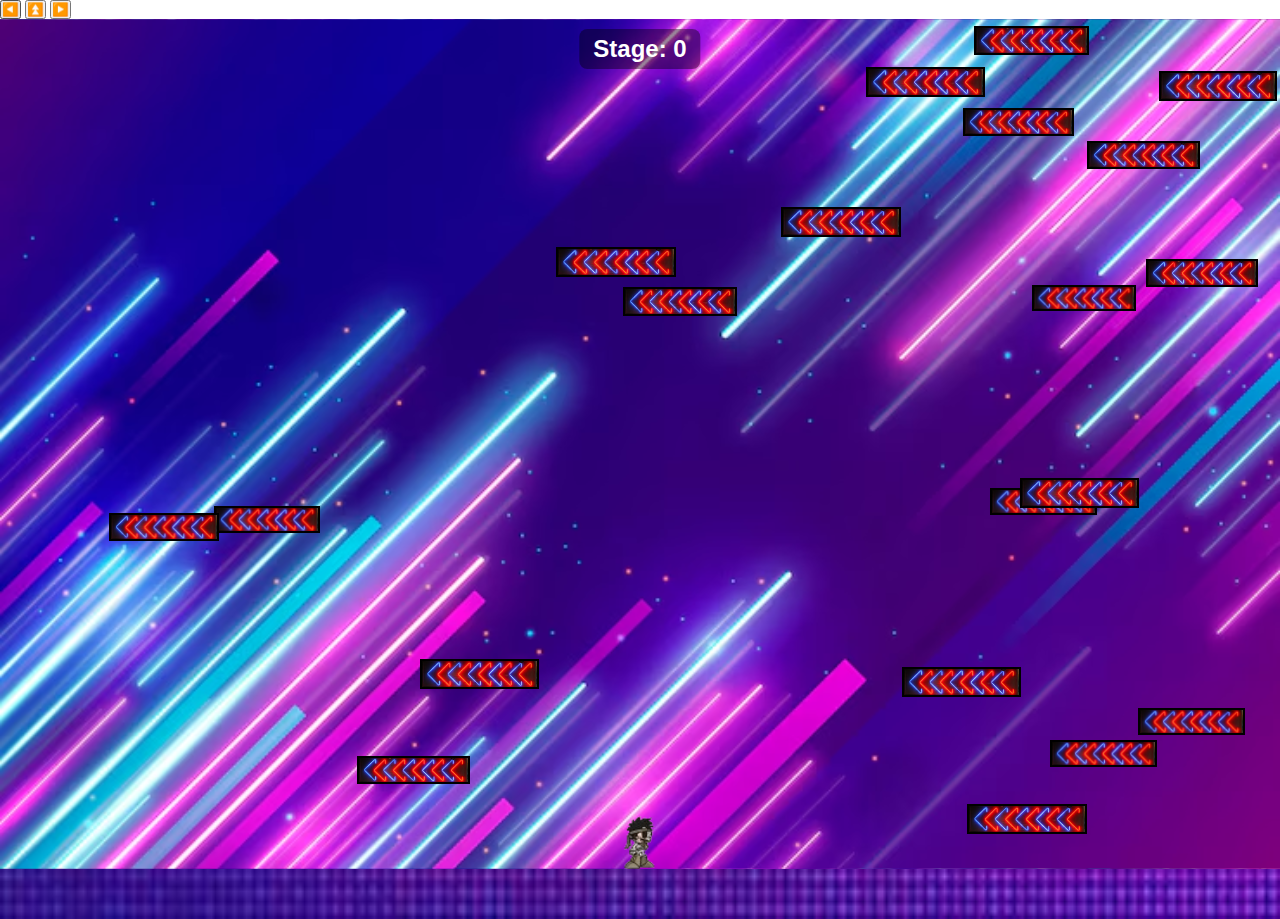
<file: index.html>
<!DOCTYPE html>
<html lang="en">
  <head>
    <meta charset="UTF-8" />
    <meta name="viewport" content="width=device-width, initial-scale=1.0" />
    <title>Escape The Neon World.</title>
    <meta name="author" content="TheUnknownProgrammer" />
    <script src="script.js" defer></script>
    <link rel="stylesheet" href="style.css">
    <link rel="shortcut icon" href="resources/logo.png" type="image/x-icon">
  </head>
  <body>

    <!-- Mobile Touch Controls -->
    <div id="touchControls">
      <button id="leftBtn">◀️</button>
      <button id="jumpBtn">⏫</button>
      <button id="rightBtn">▶️</button>
    </div>

    <div id="game">
      <div id="stageContainer">Stage: <span id="stageCount">0</span></div>
      <div id="player"></div>
      <div id="platforms"></div>
    </div>

  </body>
</html>
</file>
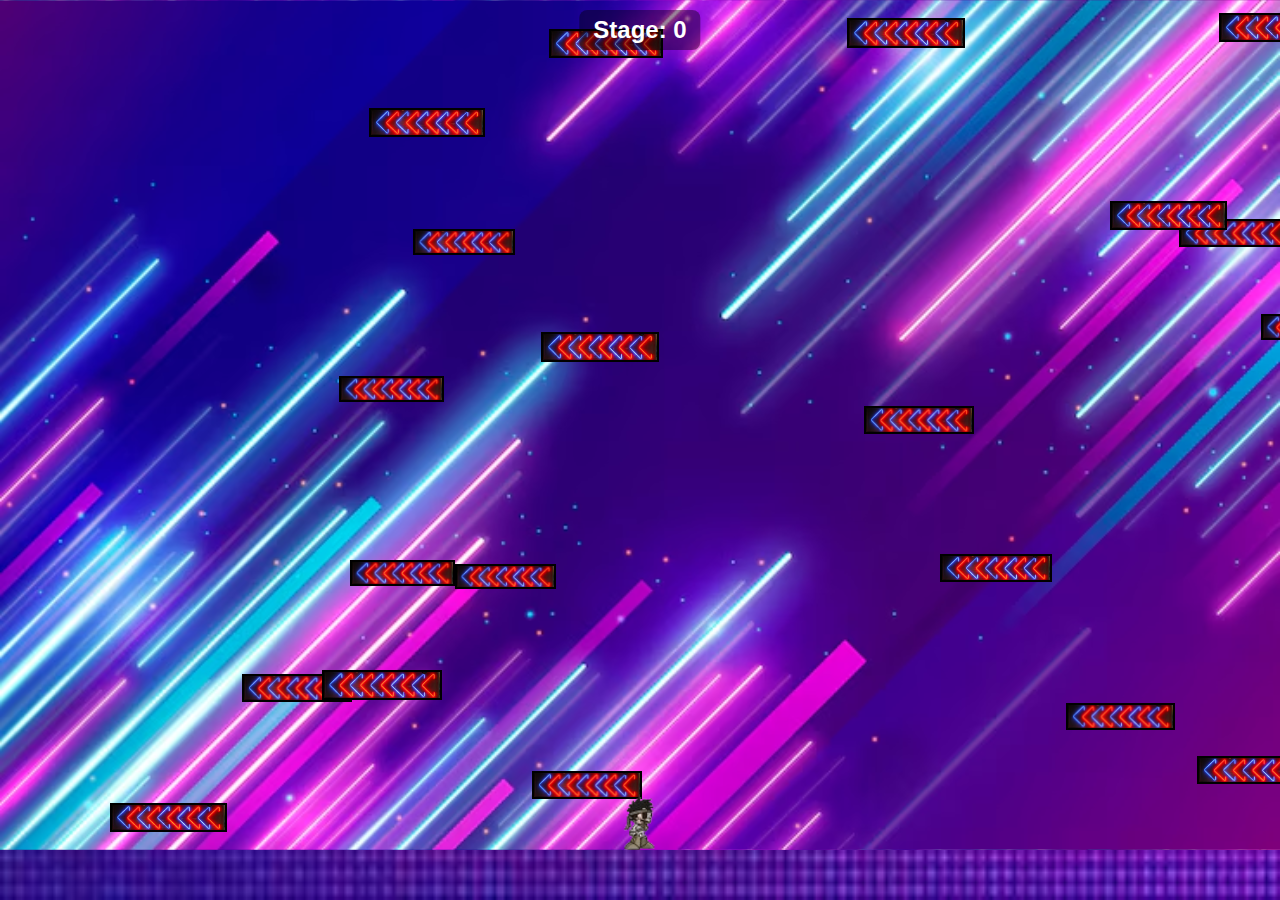
<file: game platformer.html>
<!DOCTYPE html>
<html lang="en">
  <head>
    <meta charset="UTF-8" />
    <meta name="viewport" content="width=device-width, initial-scale=1.0" />
    <title>Escape The Neon World.</title>
    <meta name="author" content="TheUnknownProgrammer" />
    <script src="script.js" defer></script>
    <link rel="stylesheet" href="style.css">
    <link rel="shortcut icon" href="resources/logo.png" type="image/x-icon">
  </head>
  <body>
    <div id="game">
      <div id="stageContainer">Stage: <span id="stageCount">0</span></div>
      <div id="player"></div>
      <div id="platforms"></div>
    </div>
  </body>
</html>
</file>
<file: style.css>
* {
  margin: 0;
  padding: 0;
  box-sizing: border-box;
  user-select: none;
}
body {
  width: 100vw;
  height: 100vh;
  overflow: hidden;
}
#game {
  width: 100%;
  height: 100%;
  position: relative;
  border-bottom: 50px solid transparent;
  border-image: url("resources/neon-texture.jpg") 10 stretch;
  background-image: url("resources/neon-bc.png");
  background-size: 100% 100%;
  background-position: left top; 
}
#game > * {
  position: absolute;
}
#player {
  width: 60px;
  height: 60px;
  bottom: 0;
  z-index: 1;
  background-image: url("resources/player-sprite.png");
  background-repeat: no-repeat;
  background-size: auto;
  background-position: 0 0;
}
#stageContainer {
  position: absolute;
  top: 10px;
  left: 50%;
  transform: translateX(-50%);
  font-family: Arial, sans-serif;
  font-weight: bold;
  font-size: 24px;
  color: white;
  background: rgba(0,0,0,0.4);
  padding: 6px 14px;
  border-radius: 8px;
  user-select: none;
  z-index: 100;
  pointer-events: none;
}
#platforms {
  display: grid;
  grid-template-columns: repeat(10, auto);
  grid-template-rows: repeat(10, auto);
  width: 100%;
  height: 100%;
  align-items: center;
}
.platform {
  background-size: cover;
  background-position: center center;
  background-image: url("resources/platform.jpg");
  position: absolute;
  border: 2.5px solid black;
}
</file>
